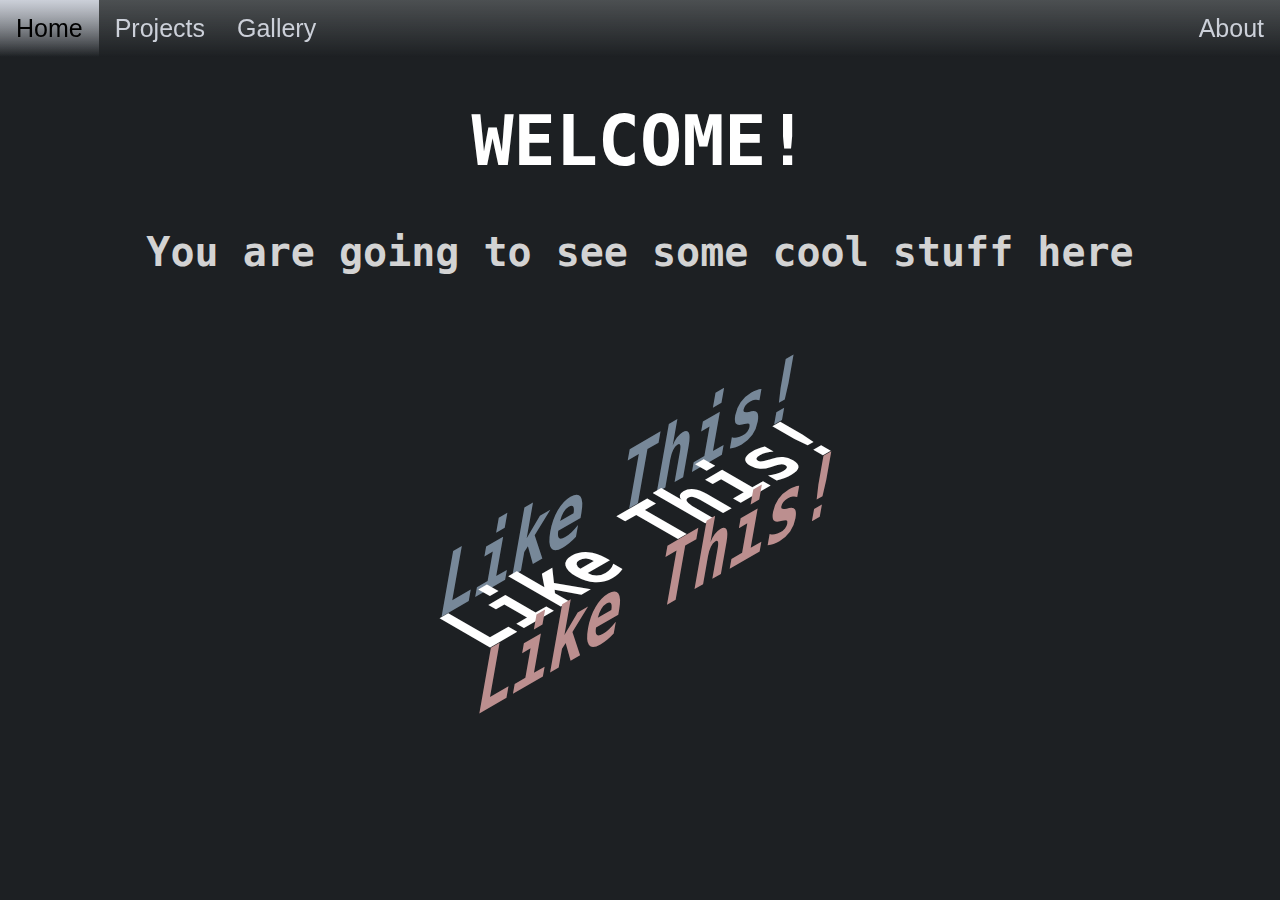
<file: Perosnal Website Project/CoolHome.html>
<html>
    <head>
        <link rel="stylesheet" href="homeStyle.css"> 
    </head>
    <body>
        <ul>
            <li><a href="./CoolPhotos.html" class="active">Home</a></li>
            <li><a href="#projects">Projects</a></li>
            <li><a href="./CoolPhotos.html" >Gallery</a></li>
            <li class="right"><a href="#about">About</a></li>
        </ul>
        <h1>WELCOME!</h1>
        <h2>You are going to see some cool stuff here</h2>
        <div class="cool1">
            <h3 class="first">Like This!</h3>
            <h3 class="second">Like This!</h3>
            <h3 class="third">Like This!</h3>
        </div> 
    </body>
</html>
</file>
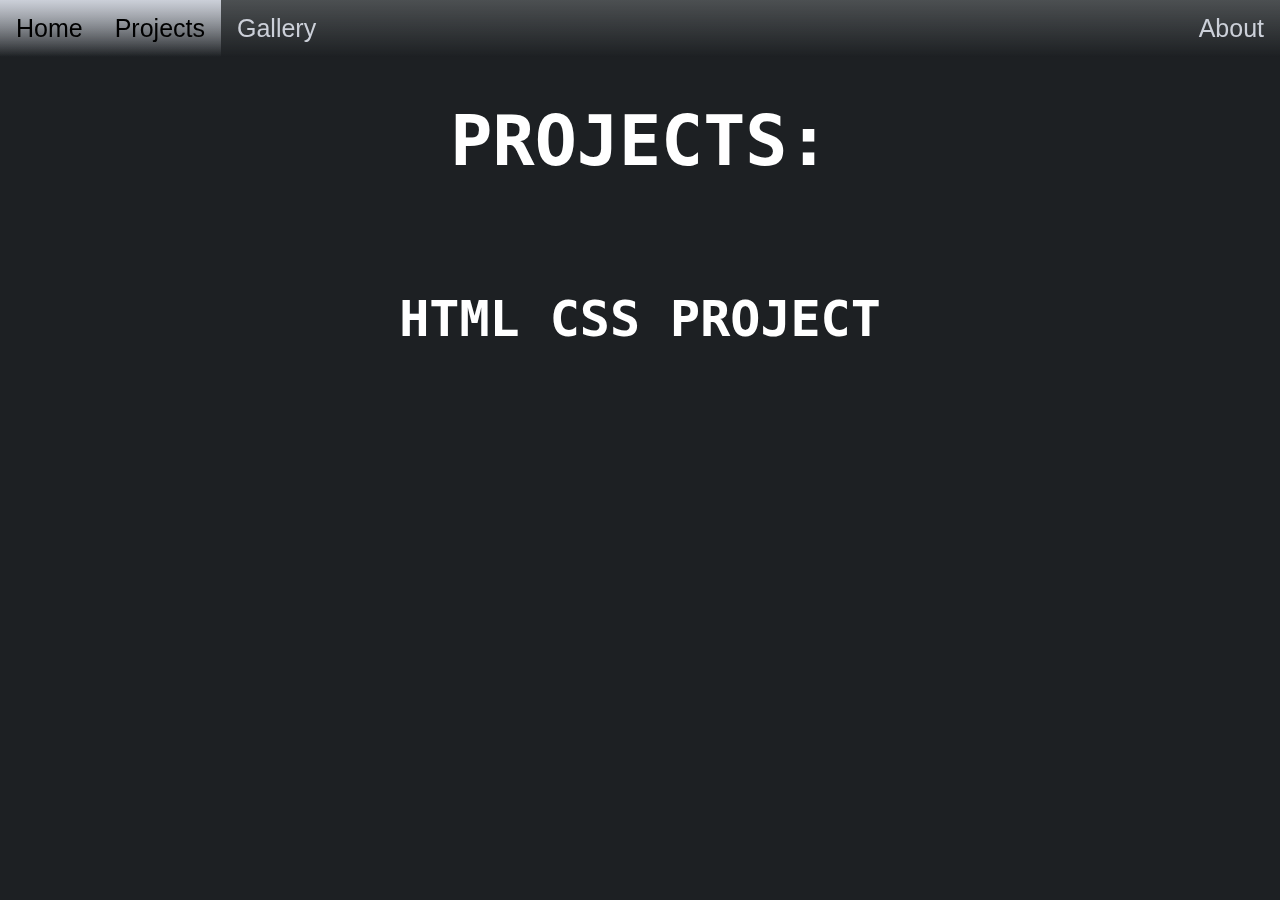
<file: Personal Website Project/CoolProjects.html>
<html>
    <head>
        <title>Projects | Shranav Sakha</title>
        <link rel="stylesheet" href="./projectStyle.css"> 
        <link rel="stylesheet" href="https://cdnjs.cloudflare.com/ajax/libs/font-awesome/6.5.1/css/all.min.css" integrity="sha512-DTOQO9RWCH3ppGqcWaEA1BIZOC6xxalwEsw9c2QQeAIftl+Vegovlnee1c9QX4TctnWMn13TZye+giMm8e2LwA==" crossorigin="anonymous" referrerpolicy="no-referrer" />
        <link rel="icon" type="image/x-icon" href="./icons8-favicon.gif">
        <meta name="viewport" content="width=device-width, initial-scale=1.0">
    </head>
    <body>
        <ul>
            <li><a href="./CoolHome.html" >Home</a></li>
            <li><a href="./CoolProjects.html" class="active">Projects</a></li>
            <li><a href="./CoolPhotos.html" >Gallery</a></li>
            <li class="right"><a href="#about">About</a></li>
        </ul>
        
        <h2>PROJECTS:</h2>
        <div class="flex-container">
            <div><a href="https://github.com/shranav-1148/HTML-CSS-project"><i class="fa-brands fa-html5"></i></a></div>
        </div>
        <h3>HTML CSS PROJECT</h3>
        
        

    </body>
</html>
</file>
<file: Perosnal Website Project/homeStyle.css>
body{
    margin:0;
    background-color:#1d2023;
}


ul {
    list-style-type: none;
    margin:0;
    padding:0;
    overflow:hidden;
    position:fixed;
    width:100%;
    background-image: linear-gradient(to bottom ,rgba(148,152,153,0.4), rgba(255,0,0,0.0));

}

li {
    float:left;
    transition:all 0.4s ease;
    }

li a{
    display:block;
    text-decoration: none;
    padding:14px 16px;
    text-align:center;
    color:#ccd0d9;
    font-family:'Gill Sans', 'Gill Sans MT', Calibri, 'Trebuchet MS', sans-serif;
    font-size:25px;
    transition:all 0.4s ease;
}

li.right{float:right;}

li a:hover:not(.active) {
    color:black;
    
    background-image: linear-gradient(to bottom ,rgba(204,208,217,255), rgb(255, 0, 0, 0.0));
}

.active{
    color:black;
    
    background-image: linear-gradient(to bottom ,rgba(204,208,217,255), rgba(255,0,0,0.0));    
}

h1 {
    padding-top:100px;
    text-align:center;
    font-family:monospace;
    font-size:70px;
    color:White;
}

h2 {
    text-align:center;
    font-family:monospace;
    color:lightgrey;
    font-size:40px;
}

.cool1 {
    overflow:hidden;
}

h3.first {
    transform:skew(-10deg, -30deg) scaleY(1.5) translate(-5px,75%);
    text-align:center;
    font-family:monospace;
    color:lightslategrey;
    font-size:60px;
}


h3.second {
    transform:skew(60deg, -30deg) scaleY(.66667);
    text-align:center;
    font-family:monospace;
    color:White;
    font-size:60px;
}

h3.third {
    transform:skew(-10deg, -30deg) scaleY(1.5) translate(5px,-75%);
    text-align:center;
    font-family:monospace;
    color:rosybrown;
    font-size:60px;
}
</file>
<file: Personal Website Project/projectStyle.css>
body{
    margin:0;
    background-color:#1d2023;
}


ul {
    list-style-type: none;
    margin:0;
    padding:0;
    overflow:hidden;
    position:fixed;
    width:100%;
    background-image: linear-gradient(to bottom ,rgba(148,152,153,0.4), rgba(255,0,0,0.0));

}

li {
    float:left;
    transition:all 0.4s ease;
    }

li a{
    display:block;
    text-decoration: none;
    padding:14px 16px;
    text-align:center;
    color:#ccd0d9;
    font-family:'Gill Sans', 'Gill Sans MT', Calibri, 'Trebuchet MS', sans-serif;
    font-size:25px;
    transition:all 0.4s ease;
}

li.right{float:right;}

li a:hover:not(.active) {
    color:black;
    
    background-image: linear-gradient(to bottom ,rgba(204,208,217,255), rgb(255, 0, 0, 0.0));
}

.active{
    color:black;
    
    background-image: linear-gradient(to bottom ,rgba(204,208,217,255), rgba(255,0,0,0.0));    
}

h2 {
    padding-top:100px;
    font-size : 70px;
    text-align: center;
    font-family:monospace;
    color:white;
}

.flex-container {
    display:flex;
    justify-content:center;
    align-items:center;
}

.flex-container > div a {
    color:white;
}


.flex-container > div a:hover {
    color:lightslategray;
}

i {
    font-size: 100px;
}

h3 {
    display:flex;
    justify-content:center;
    align-items:center;
    color:white;
    font-family: monospace;
    font-size:50px;
}
</file>
